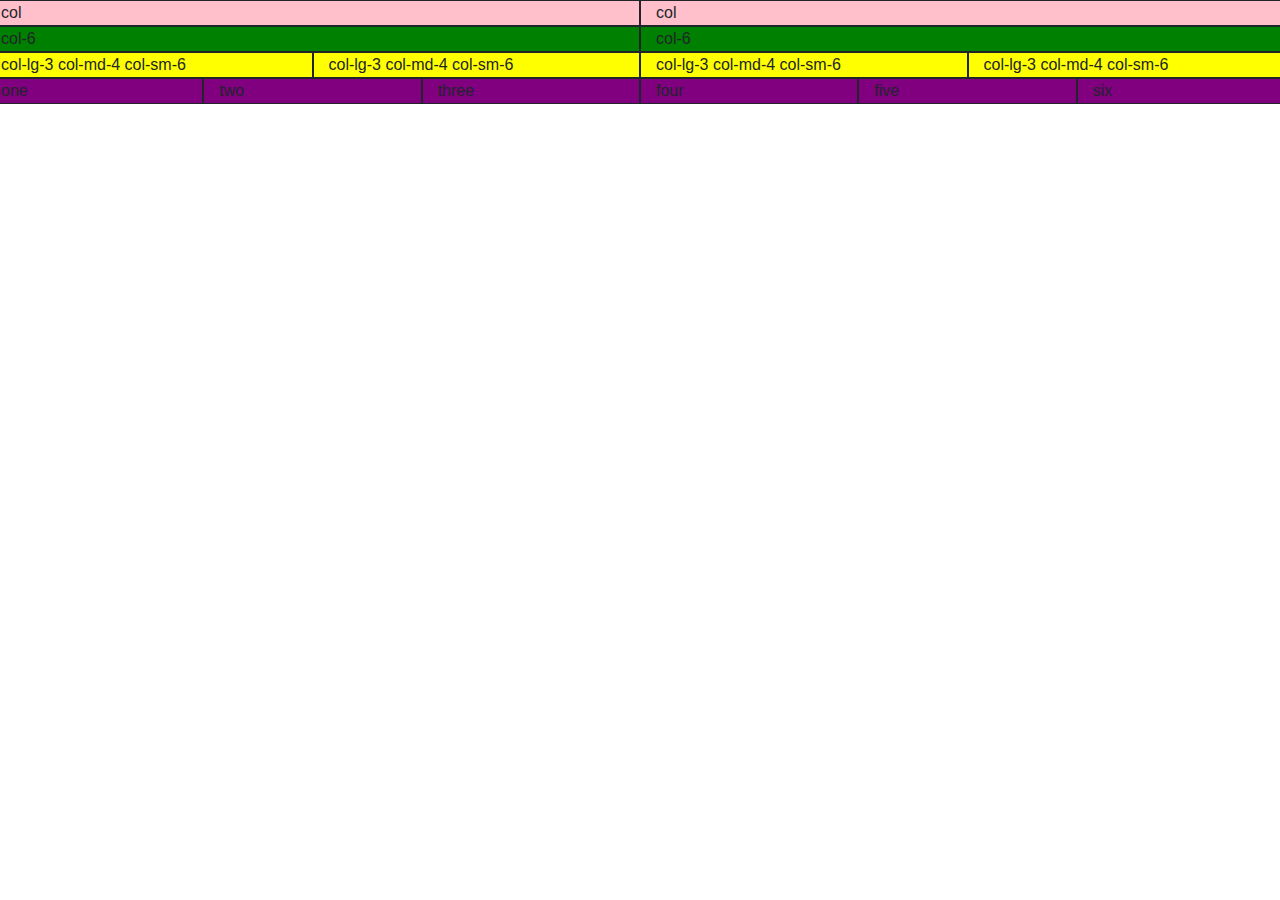
<file: practice.html>
<!doctype html>
<html lang="en">

<head>
  <!-- Required meta tags -->
  <meta charset="utf-8">
  <meta name="viewport" content="width=device-width, initial-scale=1, shrink-to-fit=no">

  <!-- Bootstrap CSS -->
  <link rel="stylesheet" href="https://stackpath.bootstrapcdn.com/bootstrap/4.5.2/css/bootstrap.min.css" integrity="sha384-JcKb8q3iqJ61gNV9KGb8thSsNjpSL0n8PARn9HuZOnIxN0hoP+VmmDGMN5t9UJ0Z" crossorigin="anonymous">

  <title>tindog practice</title>
</head>

<body>
  <div class="row">
    <div class="col" style="background-color:pink; border: 1px solid;"> col </div>
    <div class="col" style="background-color:pink; border: 1px solid;"> col </div>
</div>
<div class="row">
    <div class="col-6" style="background-color: green; border: 1px solid;"> col-6 </div>
    <div class="col-6" style="background-color: green; border: 1px solid;"> col-6 </div>
</div>
<div class="row">
    <div class="col-lg-3 col-md-4 col-sm-6" style="background-color: yellow; border: 1px solid;"> col-lg-3 col-md-4 col-sm-6</div>
    <div class="col-lg-3 col-md-4 col-sm-6" style="background-color: yellow; border: 1px solid;"> col-lg-3 col-md-4 col-sm-6</div>
    <div class="col-lg-3 col-md-4 col-sm-6" style="background-color: yellow; border: 1px solid;"> col-lg-3 col-md-4 col-sm-6</div>
    <div class="col-lg-3 col-md-4 col-sm-6" style="background-color: yellow; border: 1px solid;"> col-lg-3 col-md-4 col-sm-6</div>
</div>
<div class="row">
  <div class="col-lg-2 col-md-3 col-sm-12" style="background-color: purple; border: 1px solid">
    one
  </div>
  <div class="col-lg-2 col-md-3 col-sm-12" style="background-color: purple; border: 1px solid">
    two
  </div>
  <div class="col-lg-2 col-md-3 col-sm-12" style="background-color: purple; border: 1px solid">
    three
  </div>
  <div class="col-lg-2 col-md-3 col-sm-12" style="background-color: purple; border: 1px solid">
    four
  </div>
  <div class="col-lg-2 col-md-3 col-sm-12" style="background-color: purple; border: 1px solid">
    five
  </div>
  <div class="col-lg-2 col-md-3 col-sm-12" style="background-color: purple; border: 1px solid">
    six
  </div>
</div>

  <!-- Optional JavaScript -->
  <!-- jQuery first, then Popper.js, then Bootstrap JS -->
  <script src="https://code.jquery.com/jquery-3.5.1.slim.min.js" integrity="sha384-DfXdz2htPH0lsSSs5nCTpuj/zy4C+OGpamoFVy38MVBnE+IbbVYUew+OrCXaRkfj" crossorigin="anonymous"></script>
  <script src="https://cdn.jsdelivr.net/npm/popper.js@1.16.1/dist/umd/popper.min.js" integrity="sha384-9/reFTGAW83EW2RDu2S0VKaIzap3H66lZH81PoYlFhbGU+6BZp6G7niu735Sk7lN" crossorigin="anonymous"></script>
  <script src="https://stackpath.bootstrapcdn.com/bootstrap/4.5.2/js/bootstrap.min.js" integrity="sha384-B4gt1jrGC7Jh4AgTPSdUtOBvfO8shuf57BaghqFfPlYxofvL8/KUEfYiJOMMV+rV" crossorigin="anonymous"></script>
</body>

</html>
</file>
